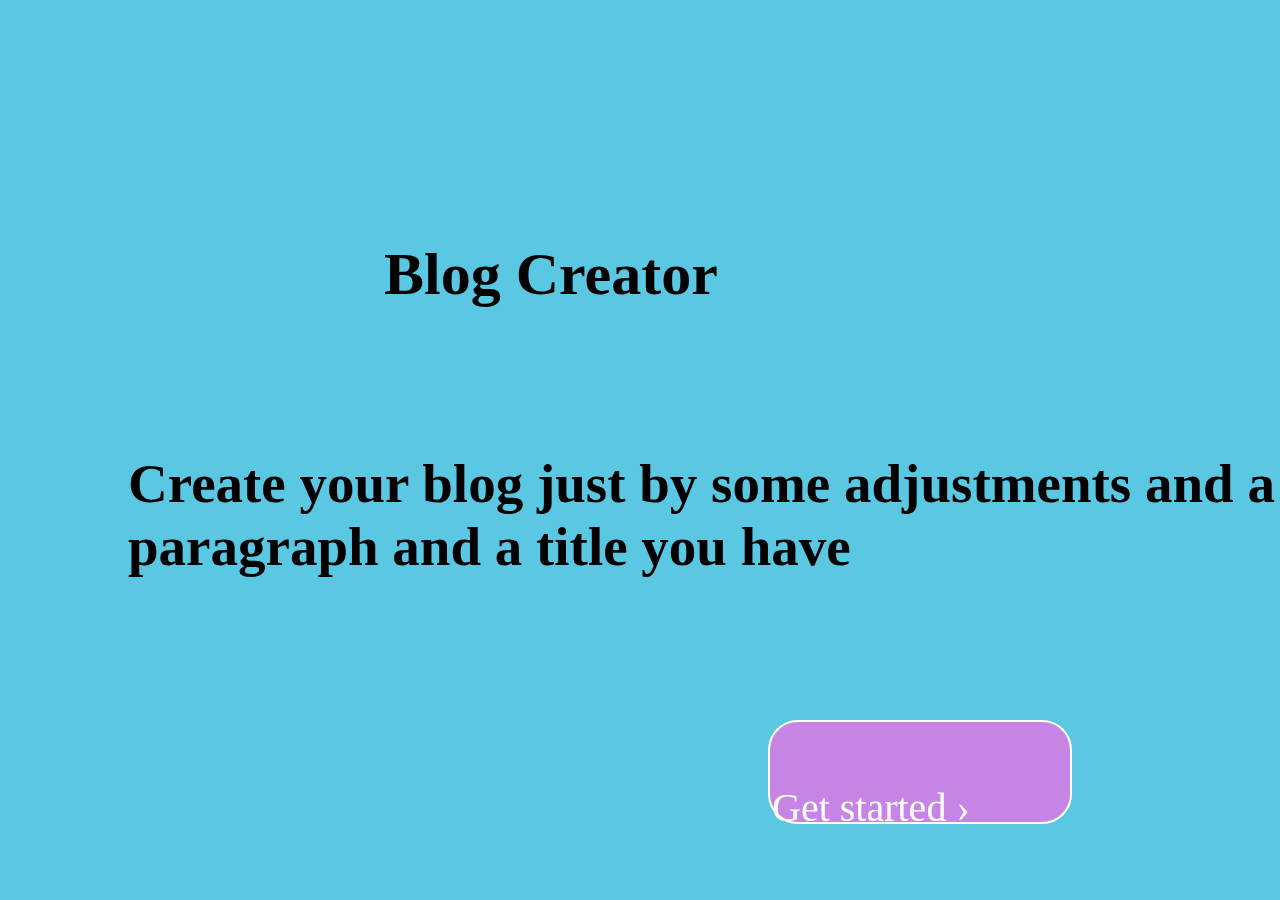
<file: index.html>
<!DOCTYPE HTML>
<html>
  <link rel="stylesheet" href="style.css"/>
  <body class="headone">
    <h3 style="position:fixed; left:30%; top:20%; font-size:60px;">Blog Creator</h3>
    <h5 style="position:fixed; top:40%; left:10%; align:centre; font-size:55px;">Create your blog just by some adjustments and a paragraph and a title you have</h5>
    <span class="butone"><a href="onep.html" style="position:fixed; text-decoration:none; left:52.5%; top:76%; padding-top:100px; padding-left:100px; color:white;">Get started ›</a></span>
  </body>
</html>
</file>
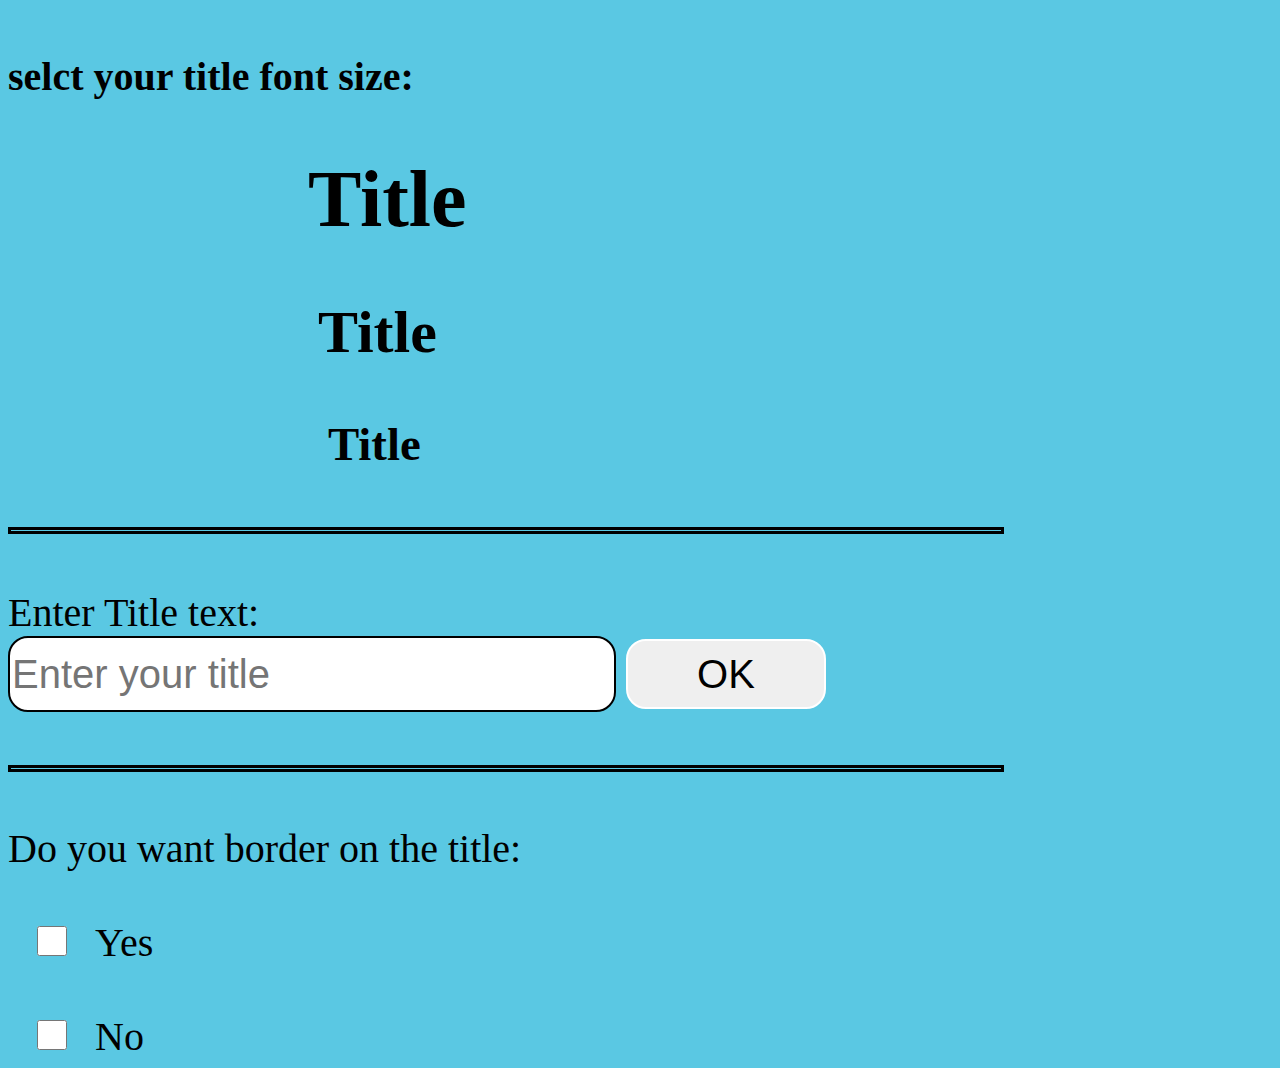
<file: onep.html>
<!DOCTYPE HTML>
<html>
  <link rel="stylesheet" href="style.css"/>
  <body style="background-color:#5ac8e3">
    <h4 >selct your title font size:</h4>
    <h1 onclick="hone()" style="padding-left:300px;">Title</h1><h2 onclick="htwo()" style="padding-left:310px;">Title</h2><h3 onclick="hthree()" style="padding-left:320px;">Title</h3>
    <h5 style="border:solid black 3px; width:990px; height:1px;"></h5>
    <label >Enter Title text:</label>
    <form method="POST" name="form1">
    <input type="text" placeholder="Enter your title" style="width:600px; height:70px; border:solid black 2px; border-radius:20px; font-size:40px;"/>
    <button type="button" id="printone" onClick="stone()" style="width:200px; height:70px; border:solid white 2px; border-radius:20px; font-size:40px;">OK</button>
     <h4 style="border:solid black 3px; width:990px; height:1px;"></h4>
     <label >Do you want border on the title:</label></br></br><input type="checkbox" id="checkbone" style="width:80px; height:30px;"/>Yes</br></br> <input type="checkbox" id="checkbtwo" style="width:80px; height:30px;"/>No
  </body>
</html>
</file>
<file: style.css>
html{
  min-zoom: 1.0;
  min-height: 10px;
  min-width: 998px;
  font-size: 40px;
}
.headone{
  background-color: #5ac8e3;
}
.butone{
  width: 300px;
  height: 100px;
  position: fixed;
  top:80%;
  left: 60%;
  background-color: #c685e4;
  color: white;
  border: solid white 2px;
  border-radius: 30px;
}
</file>
